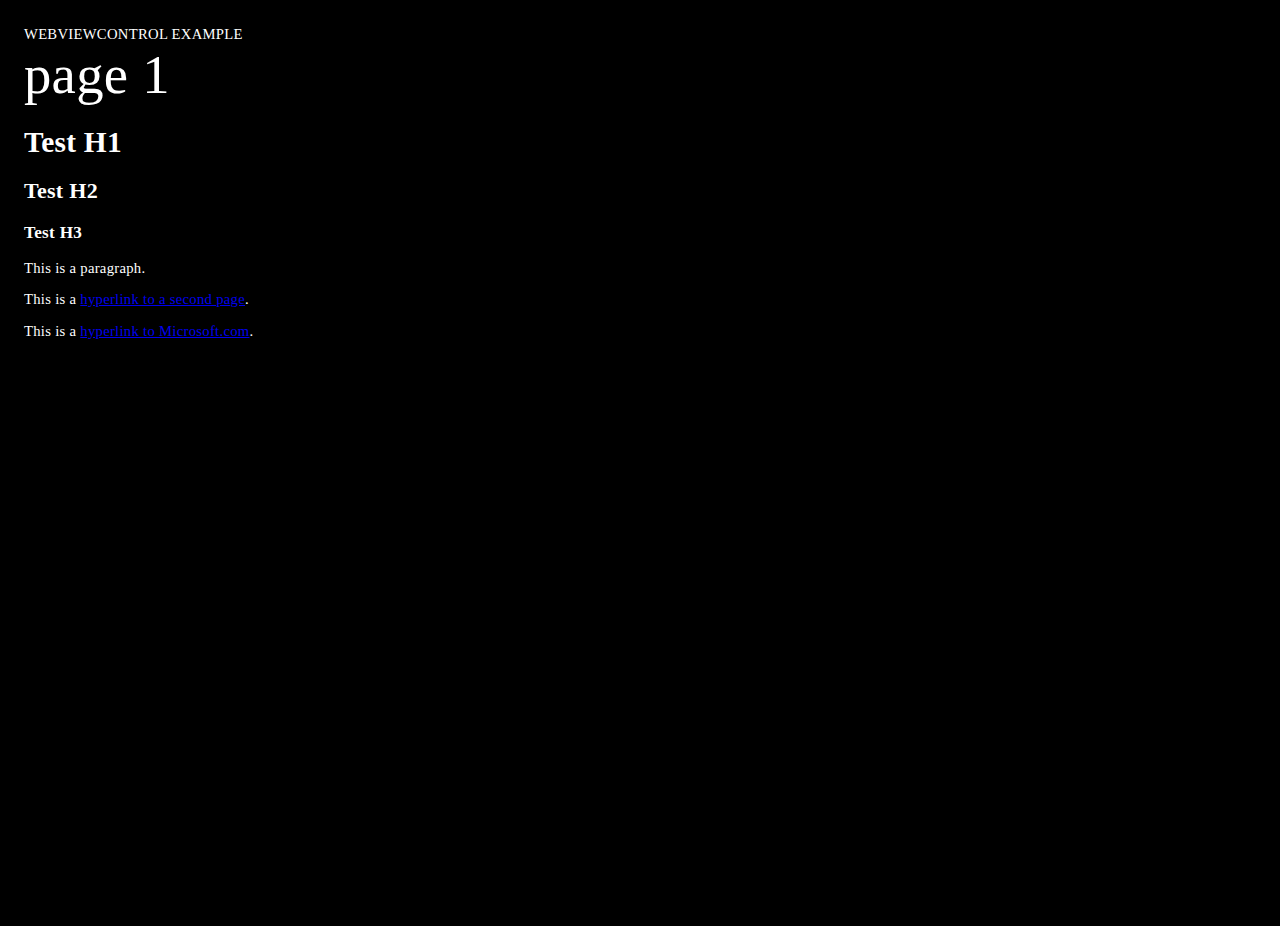
<file: WebViewExapmle/WebViewExapmle/Html/index.html>
﻿<!DOCTYPE html>
<html>
<head>
    <meta http-equiv="Content-Type" content="text/html; charset=UTF-8" />
    <link rel="stylesheet" type="text/css" href="css/phone.css" />
    <title>Windows Phone</title>
</head>
<body>
    <div>
        WEBVIEWCONTROL EXAMPLE
    </div>
    <div id="page-title">
        page 1
    </div>
    <h1>Test H1</h1>
    <h2>Test H2</h2>
    <h3>Test H3</h3>
    <p>This is a paragraph.</p>
    <p>This is a <a href="Page2.html">hyperlink to a second page</a>.</p>
    <p>This is a <a href="http://www.microsoft.com">hyperlink to Microsoft.com</a>.</p>
</body>
</html>
</file>
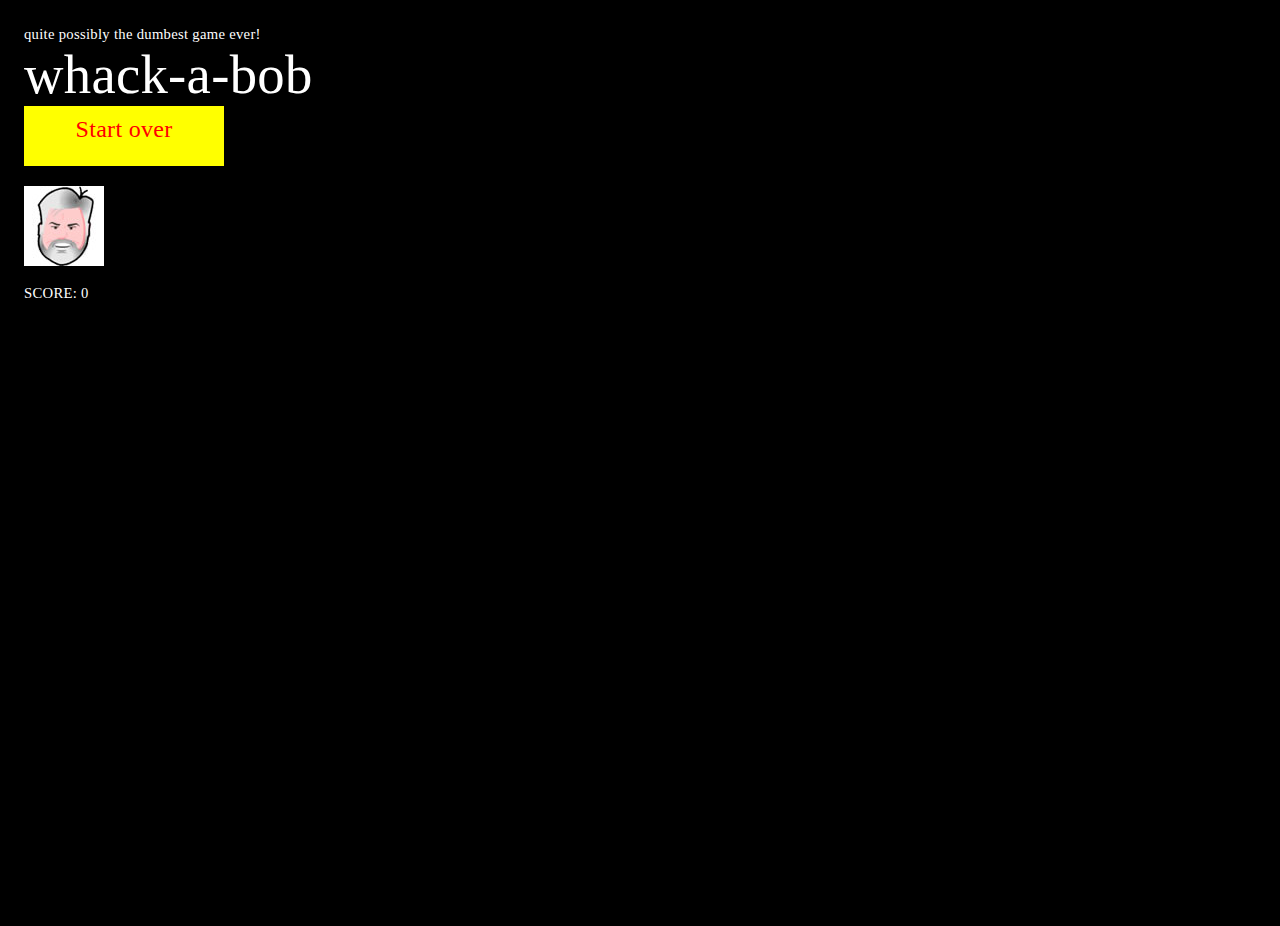
<file: WhackABob/WhackABob/Html/index.html>
﻿<!DOCTYPE html>
<html>
<head>
    <meta http-equiv="Content-Type" content="text/html; charset=UTF-8" />
    <link rel="stylesheet" type="text/css" href="css/phone.css" />

    <script src="scripts/jquery-2.1.1.min.js"></script>
    <script type="text/javascript" src="scripts/script16.js"></script>
    <link rel="stylesheet" type="text/css" href="css/style16.css" />

    <title>Windows Phone</title>
</head>
<body>
    <div>
        quite possibly the dumbest game ever!
    </div>
    <div id="page-title">
        whack-a-bob
    </div>

    <div id="startover">Start over</div>

    <div id="game">
        <img src="images/bobtabor.jpg" id="bobhead">
        <p>SCORE: <span id="score">0</span></p>
        <p id="success">You whacked-a-bob!</p>
    </div>


</body>
</html>
</file>
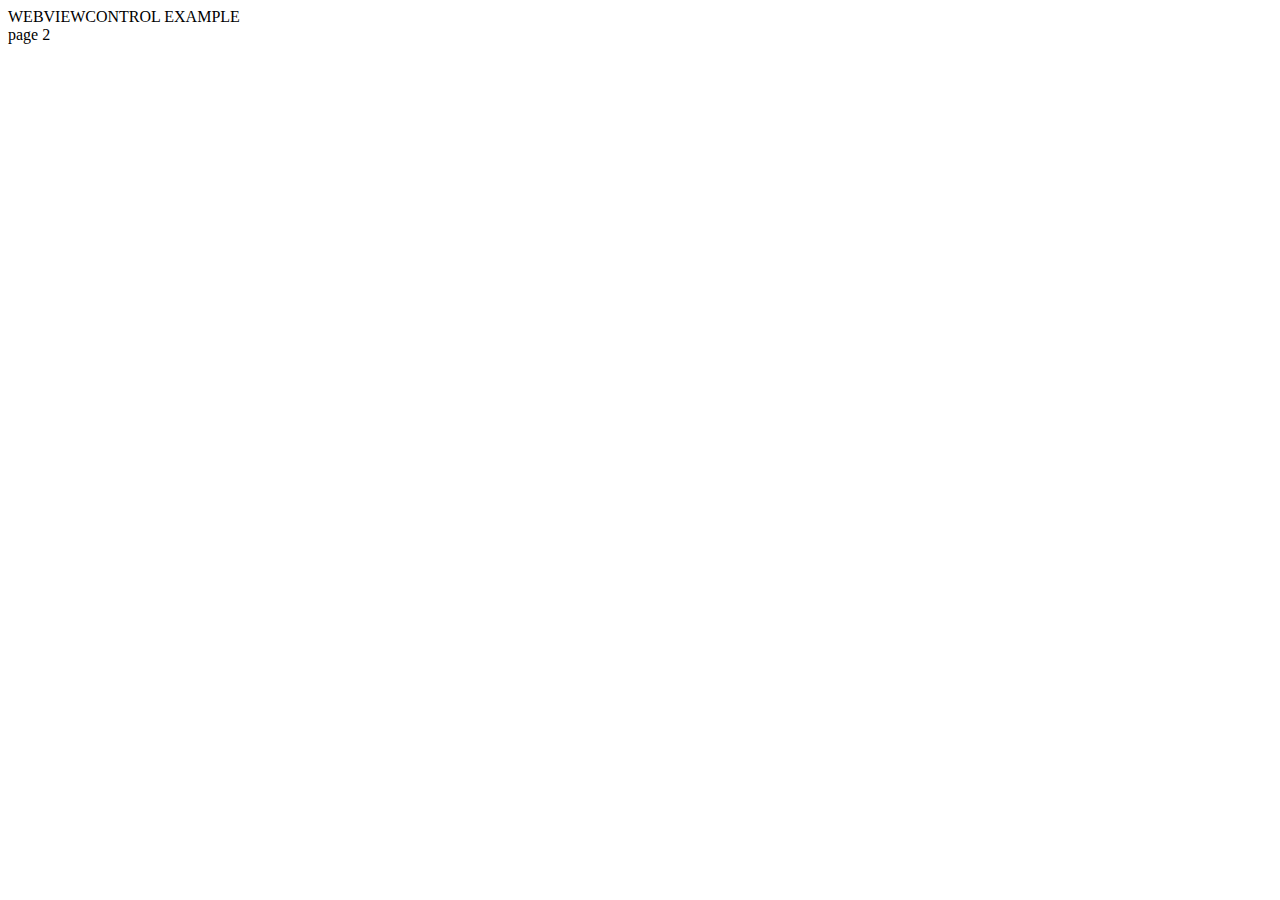
<file: WebViewExapmle/WebViewExapmle/Html/Page2.html>
﻿<!DOCTYPE html>

<html lang="en" xmlns="http://www.w3.org/1999/xhtml">
<head>
    <meta charset="utf-8" />
    <title></title>
</head>
<body>
    <div>
        WEBVIEWCONTROL EXAMPLE
    </div>
    <div id="page-title">
        page 2
    </div>
</body>
</html>
</file>
<file: WebViewExapmle/WebViewExapmle/Html/css/phone.css>
﻿@media all and (orientation:portrait) {
    @-ms-viewport {
        width:device-width;
        user-zoom: fixed;
        max-zoom: 1;
        min-zoom: 1;
    }
}

@media all and (orientation:landscape) {
    @-ms-viewport {
        width:device-height;
        user-zoom: fixed;
        max-zoom: 1;
        min-zoom: 1;
    }
}

html, body {
    height: 100%;
    width: 100%;
    margin: 0px;
    padding: 0px;
}

body {
    font-size: 11pt;
    font-family: "Segoe WP";
    letter-spacing: 0.02em;
    background-color: #000000;
    color: #ffffff;
    margin-left: 24px;
    margin-top: 26px;
}

#page-title {
    font-family: "Segoe WP SemiLight";
    font-size: 41pt;
}
</file>
<file: WhackABob/WhackABob/Html/css/phone.css>
﻿@media all and (orientation:portrait) {
    @-ms-viewport {
        width:device-width;
        user-zoom: fixed;
        max-zoom: 1;
        min-zoom: 1;
    }
}

@media all and (orientation:landscape) {
    @-ms-viewport {
        width:device-height;
        user-zoom: fixed;
        max-zoom: 1;
        min-zoom: 1;
    }
}

html, body {
    height: 100%;
    width: 100%;
    margin: 0px;
    padding: 0px;
    -ms-touch-action:none;
    -ms-user-select: none;
}

body {
    font-size: 11pt;
    font-family: "Segoe WP";
    letter-spacing: 0.02em;
    background-color: #000000;
    color: #ffffff;
    margin-left: 24px;
    margin-top: 26px;
}

#page-title {
    font-family: "Segoe WP SemiLight";
    font-size: 41pt;
}
</file>
<file: WhackABob/WhackABob/Html/css/style16.css>
#game {
    
    width: 100%;
    float: left;
}

#startover {
    width: 200px;
    height: 50px;
    text-align: center;
    padding-top: 10px;
    margin-bottom: 20px;
    float:  left;
    font-size: x-large;
}

.hoverOut {
    color: red;
    background-color: yellow;
}

.hoverIn {
    background-color: red;
    color: yellow;
}
</file>
